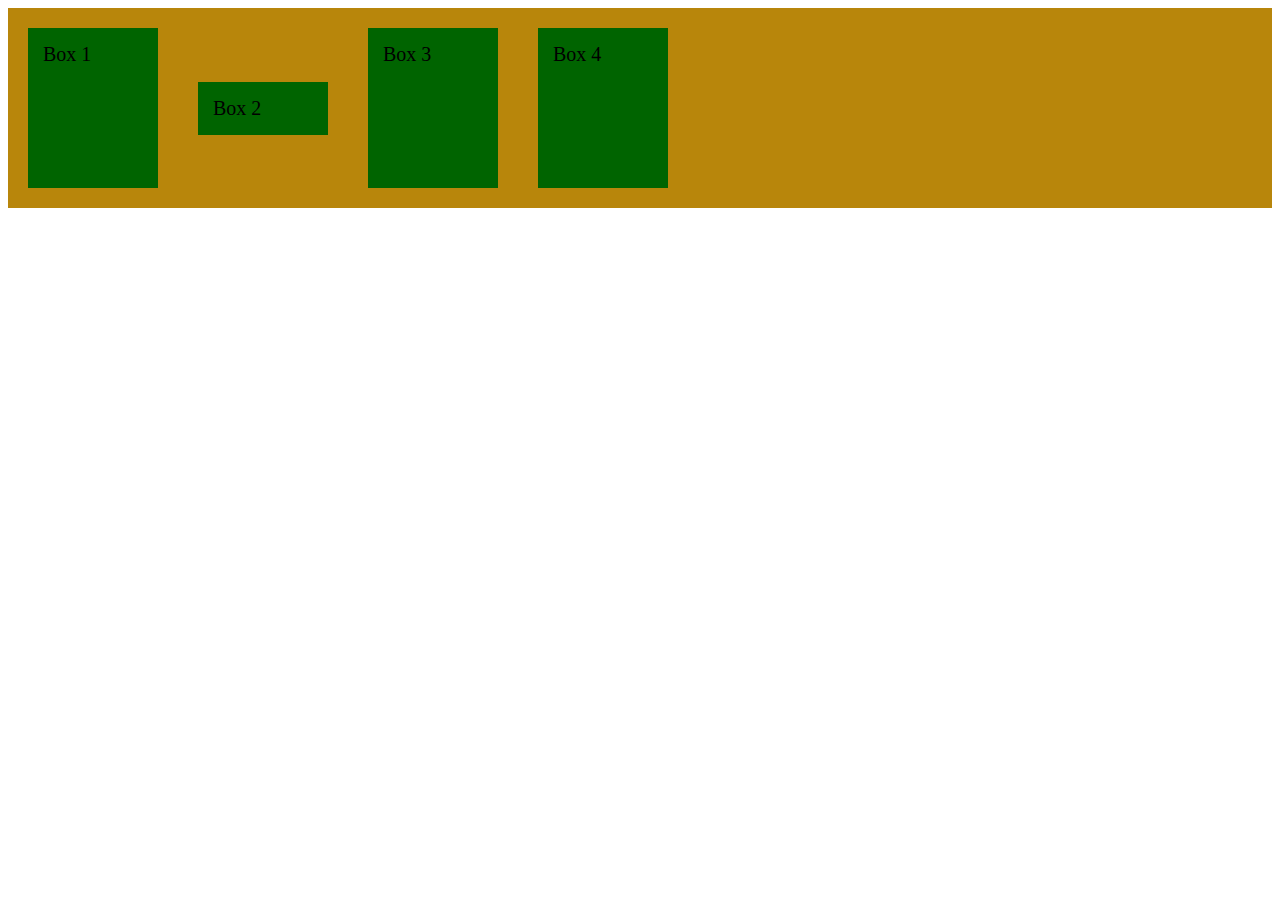
<file: index.html>
<!DOCTYPE html>
<html lang="en">
<head>
    <meta charset="UTF-8">
    <meta http-equiv="X-UA-Compatible" content="IE=edge">
    <meta name="viewport" content="width=device-width, initial-scale=1.0">
    <link rel="stylesheet" href="styles.css">
    <title>Flex 101</title>
</head>
<body>
    <div class="flex-container">
        <div>Box 1</div>
        <div id="center-me">Box 2</div>
        <div>Box 3</div>
        <div>Box 4</div>
    </div>


</body>
</html>
</file>
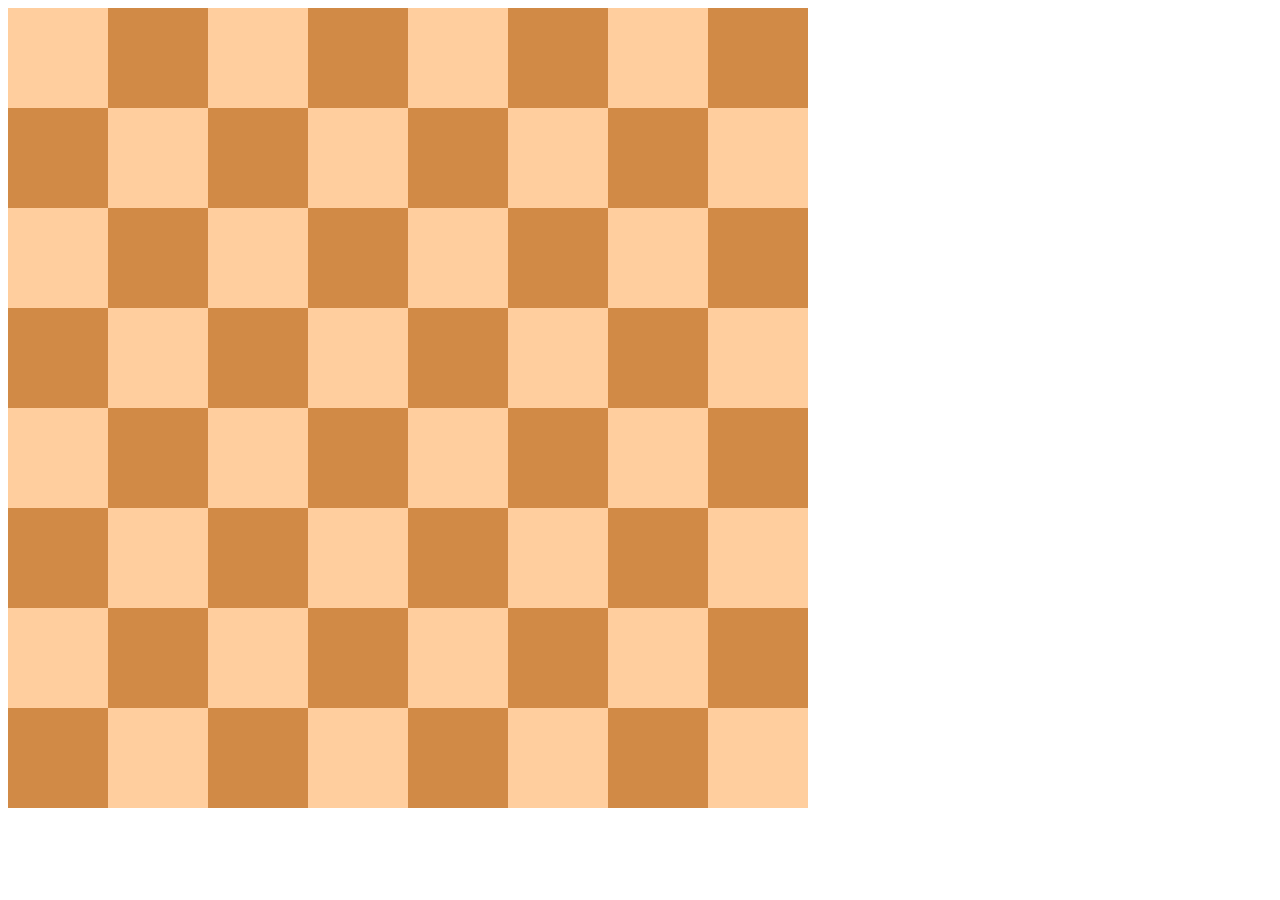
<file: chess.html>
<!DOCTYPE html>
<html lang="en">
<head>
    <meta charset="UTF-8">
    <meta http-equiv="X-UA-Compatible" content="IE=edge">
    <meta name="viewport" content="width=device-width, initial-scale=1.0">
    <link rel = "stylesheet" href="chess.css">
    <title>Chessboard</title>
</head>
<body>
    <div class="main-container">
        
    <div class="first-container">
        <div class="box"></div>
        <div class="box"></div>
        <div class="box"></div>
        <div class="box"></div>
        <div class="box"></div>
        <div class="box"></div>
        <div class="box"></div>
        <div class="box"></div>
    </div>
    <div class="second-container">
        <div class="box"></div>
        <div class="box"></div>
        <div class="box"></div>
        <div class="box"></div>
        <div class="box"></div>
        <div class="box"></div>
        <div class="box"></div>
        <div class="box"></div>
    </div>
    <div class="first-container">
        <div class="box"></div>
        <div class="box"></div>
        <div class="box"></div>
        <div class="box"></div>
        <div class="box"></div>
        <div class="box"></div>
        <div class="box"></div>
        <div class="box"></div>
    </div>
    <div class="second-container">
        <div class="box"></div>
        <div class="box"></div>
        <div class="box"></div>
        <div class="box"></div>
        <div class="box"></div>
        <div class="box"></div>
        <div class="box"></div>
        <div class="box"></div>
    </div>
    <div class="first-container">
        <div class="box"></div>
        <div class="box"></div>
        <div class="box"></div>
        <div class="box"></div>
        <div class="box"></div>
        <div class="box"></div>
        <div class="box"></div>
        <div class="box"></div>
    </div>
    <div class="second-container">
        <div class="box"></div>
        <div class="box"></div>
        <div class="box"></div>
        <div class="box"></div>
        <div class="box"></div>
        <div class="box"></div>
        <div class="box"></div>
        <div class="box"></div>
    </div>
    <div class="first-container">
        <div class="box"></div>
        <div class="box"></div>
        <div class="box"></div>
        <div class="box"></div>
        <div class="box"></div>
        <div class="box"></div>
        <div class="box"></div>
        <div class="box"></div>
    </div>
    <div class="second-container">
        <div class="box"></div>
        <div class="box"></div>
        <div class="box"></div>
        <div class="box"></div>
        <div class="box"></div>
        <div class="box"></div>
        <div class="box"></div>
        <div class="box"></div>
    </div>
</div>
</body>
</html>
</file>
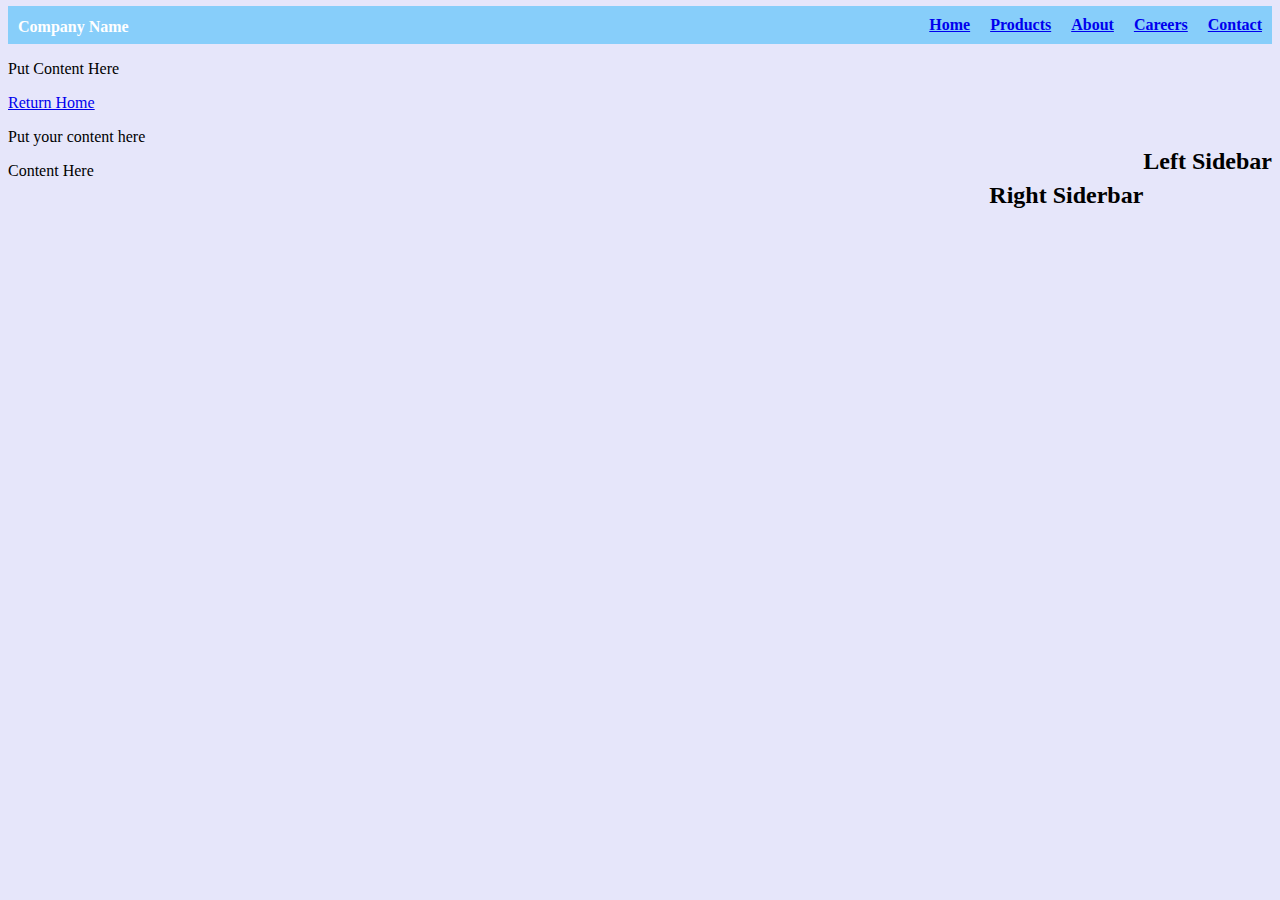
<file: nav.html>
<!DOCTYPE html>
<html lang="en">
<head>
    <meta charset="UTF-8">
    <meta http-equiv="X-UA-Compatible" content="IE=edge">
    <meta name="viewport" content="width=device-width, initial-scale=1.0">
    <link rel="stylesheet" href="nav.css">
    <title>Navigation</title>
</head>
<body>
    <nav class="nav-bar">
        <div class="nav-bar-item">Company Name</div>
        <ul class="nav-bar-menu">
          <li class="nav-bar-item"><a href="#">Home</a></li>
          <li class="nav-bar-item"><a href="#">Products</a></li>
          <li class="nav-bar-item"><a href="#">About</a></li>
          <li class="nav-bar-item"><a href="#">Careers</a></li>
          <li class="nav-bar-item"><a href="#">Contact</a></li>
        </ul>
      </nav>
      <div>
          <main>
              <p>Put Content Here</p>
              <a href="index.html">Return Home</a>
          </div>
          </main>
          <aside>
              <h2>Left Sidebar</h2>
              <p>Put your content here</p>
          </aside>
          <aside>
              <h2>Right Siderbar</h2>
              <p>Content Here</p>
          </aside>
      </div>
</body>
</html>
</file>
<file: styles.css>
.flex-container {
    display: flex;
    background-color: darkgoldenrod;
    height: 200px;
}

.flex-container > div {
    margin: 20px;
    padding: 15px;
    font-size: 20px;
    background-color: darkgreen;
    width: 100px;
}

#center-me {
    align-self: center;
}
</file>
<file: chess.css>
.first-container > .box:nth-child(odd) {
    background-color:#ffce9e;
}

.first-container > .box:nth-child(even) {
    background-color: #d18a46;
}

.second-container > .box:nth-child(even){
    background-color:#ffce9e;
}  

.second-container > .box:nth-child(odd){
    background-color: #d18a46;
} 

.box {
    height: 100px;
    width: 100px;
}

.first-container {
    display: flex;
    flex-direction: row;
}

.second-container {
    display: flex;
    flex-direction: row;
}
</file>
<file: nav.css>
.nav-bar-menu {
    display: flex;
    flex-direction: row;
    justify-content: right;
    margin-top: -40px;
    background-color: lightskyblue;
}

.nav-bar-item {
    padding: 10px;
    list-style-type: none;
    color: white;
    font-weight: bold;
}

.nav-bar-menu > .nav-bar-item {
    color: white;
    font-weight: bold;
}

aside > :nth-child(1){
    float: right;
}

/* Most smart phones 
min width: 320px 
max-width: 480px 
color: green  
 */

 @media screen and (min-width: 400px) {
    body {
      background-color: lightgreen;
    }
  }
  
  @media screen and (min-width: 800px) {
    body {
      background-color: lavender;
    }
  }
</file>
